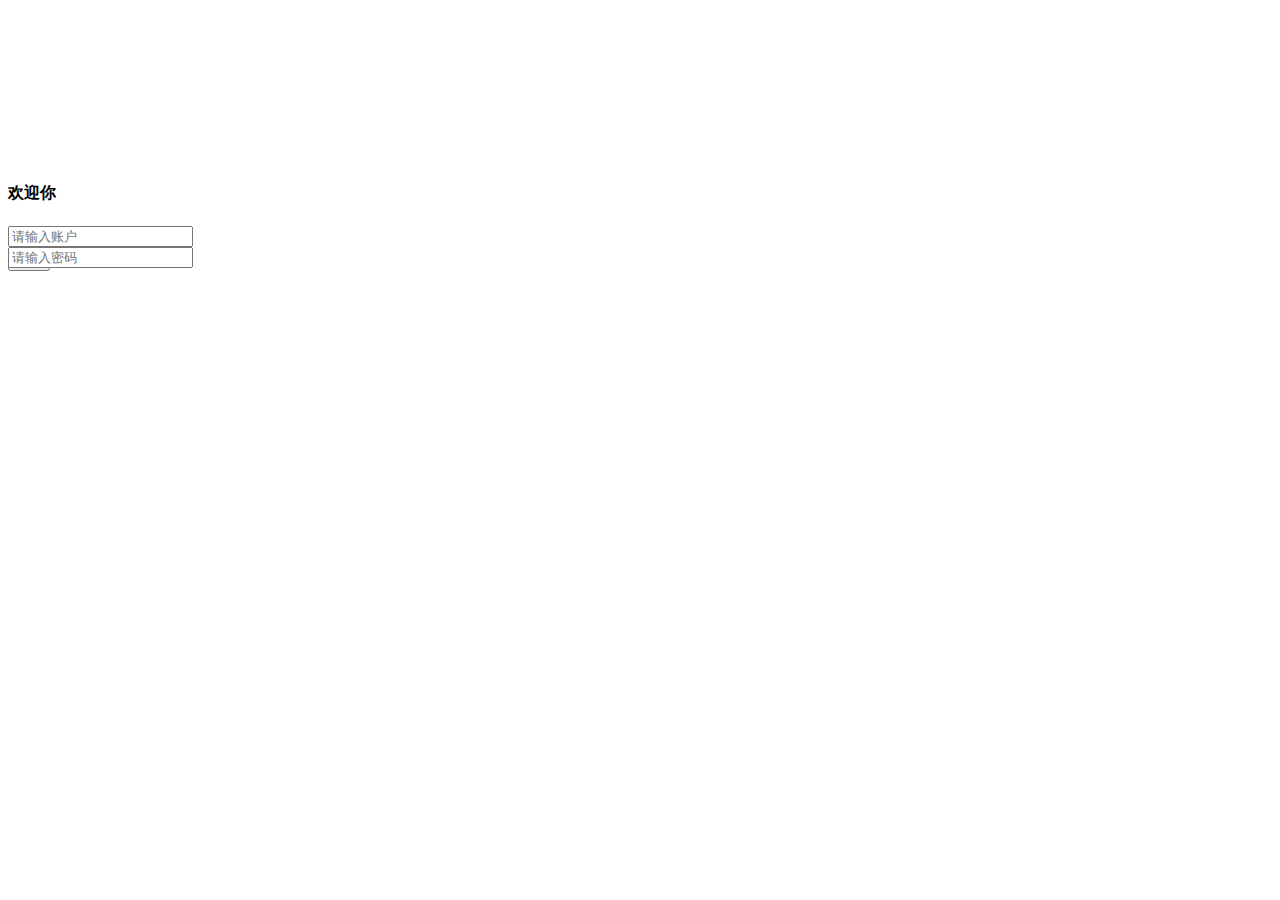
<file: src/main/resources/templates/login.html>
<!DOCTYPE html>
<html xmlns:th="http://www.thymeleaf.org" lang="en" class="no-js">
<head>
<meta charset="UTF-8">
<meta http-equiv="X-UA-Compatible" content="IE=edge"> 
<meta name="viewport" content="width=device-width, initial-scale=1">
<title>login</title>

<link rel="stylesheet" type="text/css" th:href="@{/static/css/login/demo.css}" />
<!--必要样式-->
<link rel="stylesheet" type="text/css" th:href="@{/static/css/login/component.css}" />
<script type="text/javascript" th:src="@{/static/js/commonJs.js}"></script>
<script type="text/javascript" th:src="@{/static/js/commonCss.js}"></script>
</head>
<body>
		<div class="container demo-1">
			<div class="content">
				<div id="large-header" class="large-header">
					<canvas id="demo-canvas"></canvas>
					<div class="logo_box">
						<h4>欢迎你</h4>
						<form id="ajaxForm" action="/user/loginUser" method="post">
							<div class="input_outers">
								<span class="u_user"></span>
								<input name="userName" id="userName" class="text" type="text" placeholder="请输入账户">
							</div>
							<div class="input_outers">
								<span class="uu_ser"></span>
								<input name="passWord" id="passWord" class="text" style="position:absolute; z-index:100;" type="password" placeholder="请输入密码">
							</div>
							<div class="mb2"><button id type="submit" class="but but1">登录</button></div>
							<div class="mb2"><a class="act-but submit" href="/user/toRegister" style="color: #FFFFFF">注册</a></div>
						</form>
					</div>
				</div>
			</div>
		</div><!-- /container -->
		<script type="text/javascript" th:src="@{/static/js/login/TweenLite.min.js}"></script>
		<script type="text/javascript" th:src="@{/static/js/login/EasePack.min.js}"></script>
		<script type="text/javascript" th:src="@{/static/js/login/rAF.js}"></script>
		<script type="text/javascript" th:src="@{/static/js/login/demo-1.js}"></script>
		<script type="text/javascript" th:src="@{/static/js/login/login.js}"></script>
	</body>
</html>
</file>
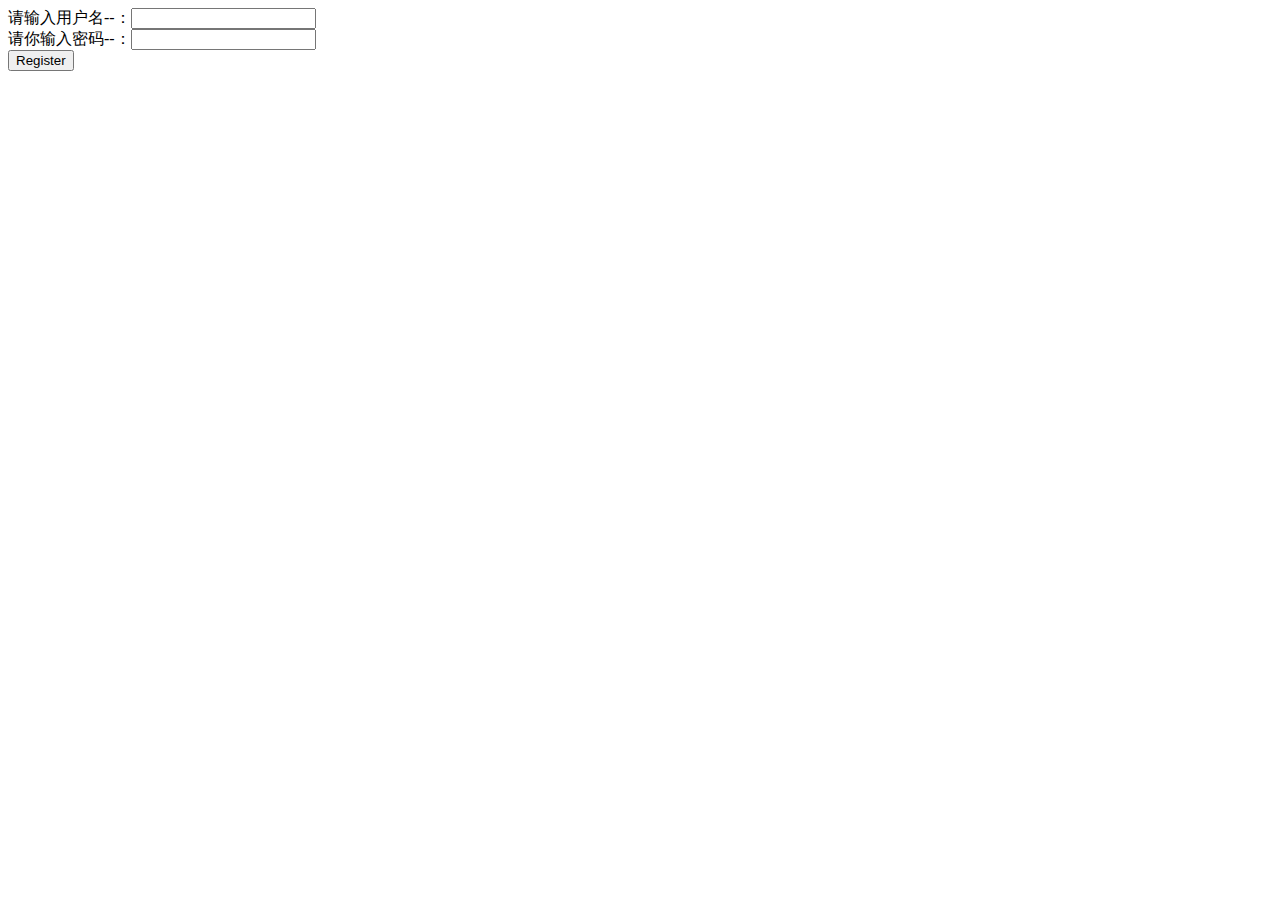
<file: src/main/resources/templates/register.html>
<!DOCTYPE html>
<html xmlns:th="http://www.thymeleaf.org">
<html lang="en">
<head>
    <meta charset="UTF-8">
    <title>register</title>
</head>
<body>

<form action="/user/register" method="post">
    请输入用户名--：<input type="text" name="userName" id="userName"/><br>
    请你输入密码--：<input type="password" name="passWord" id="passWord"/><br>
    <input type="submit" value="Register"/>
</form>

</body>
</html>
</file>
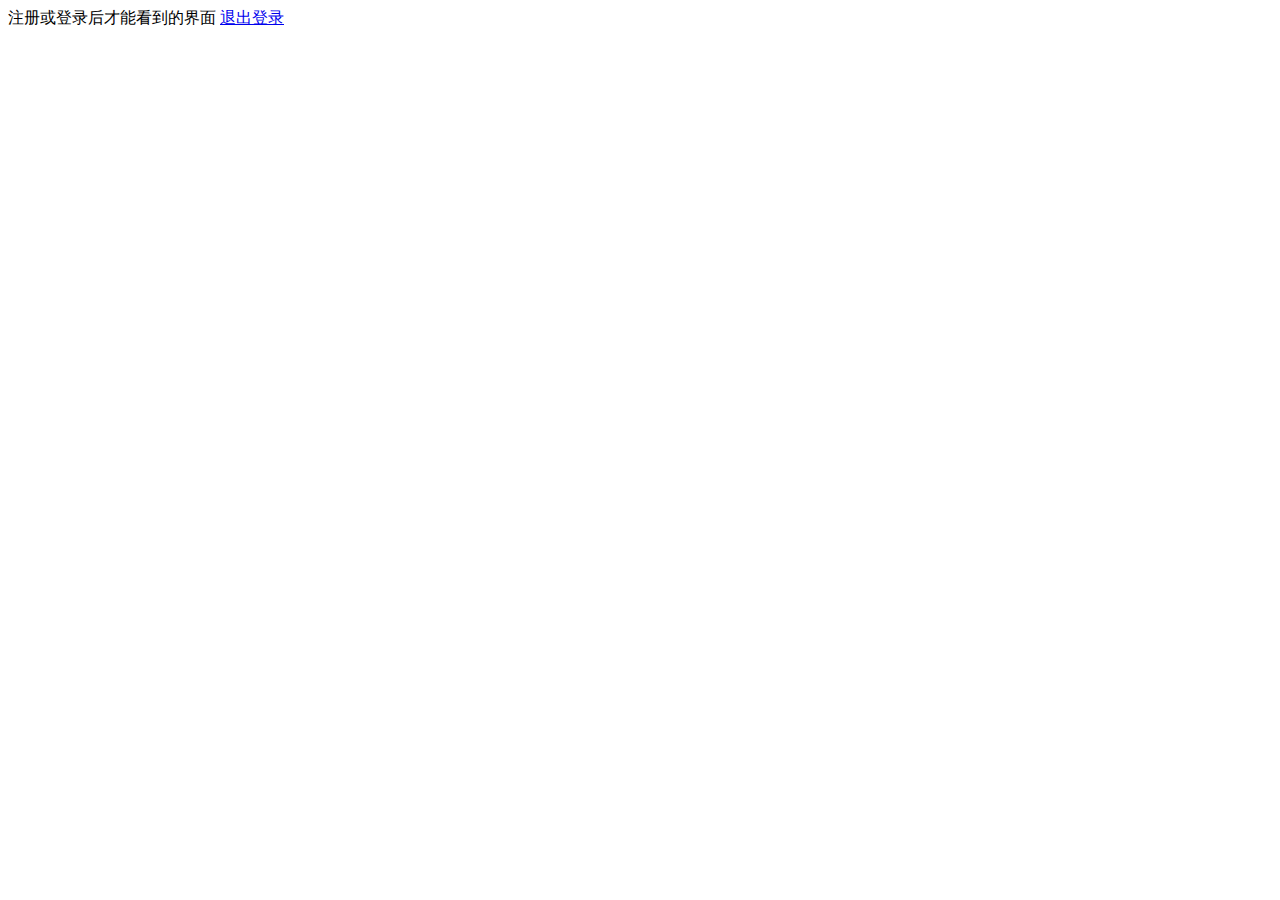
<file: src/main/resources/templates/welcome.html>
<!DOCTYPE html>
<html xmlns:th="http://www.thymeleaf.org">
<html lang="en">
<head>
    <meta charset="UTF-8">
    <title>Title</title>
</head>
<body>

注册或登录后才能看到的界面

<a href="/user/outUser">退出登录</a>
</body>
</html>
</file>
